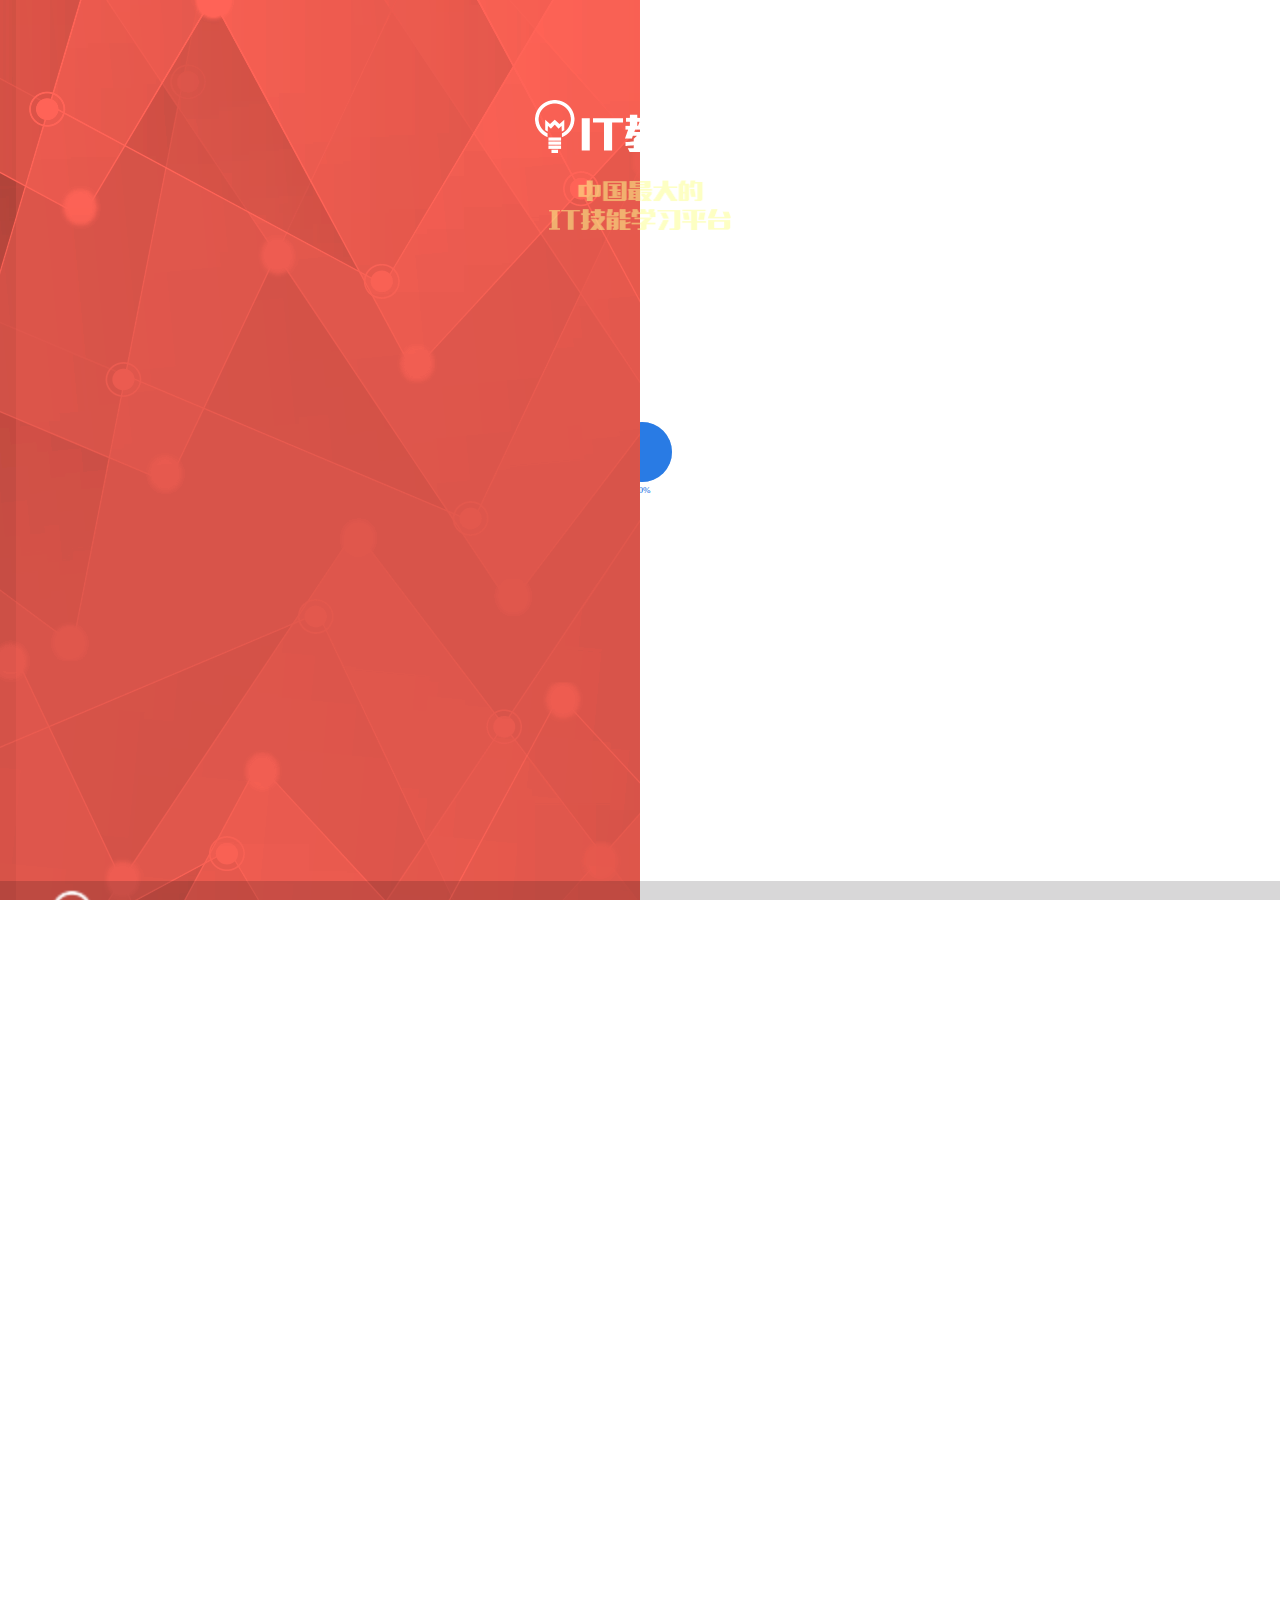
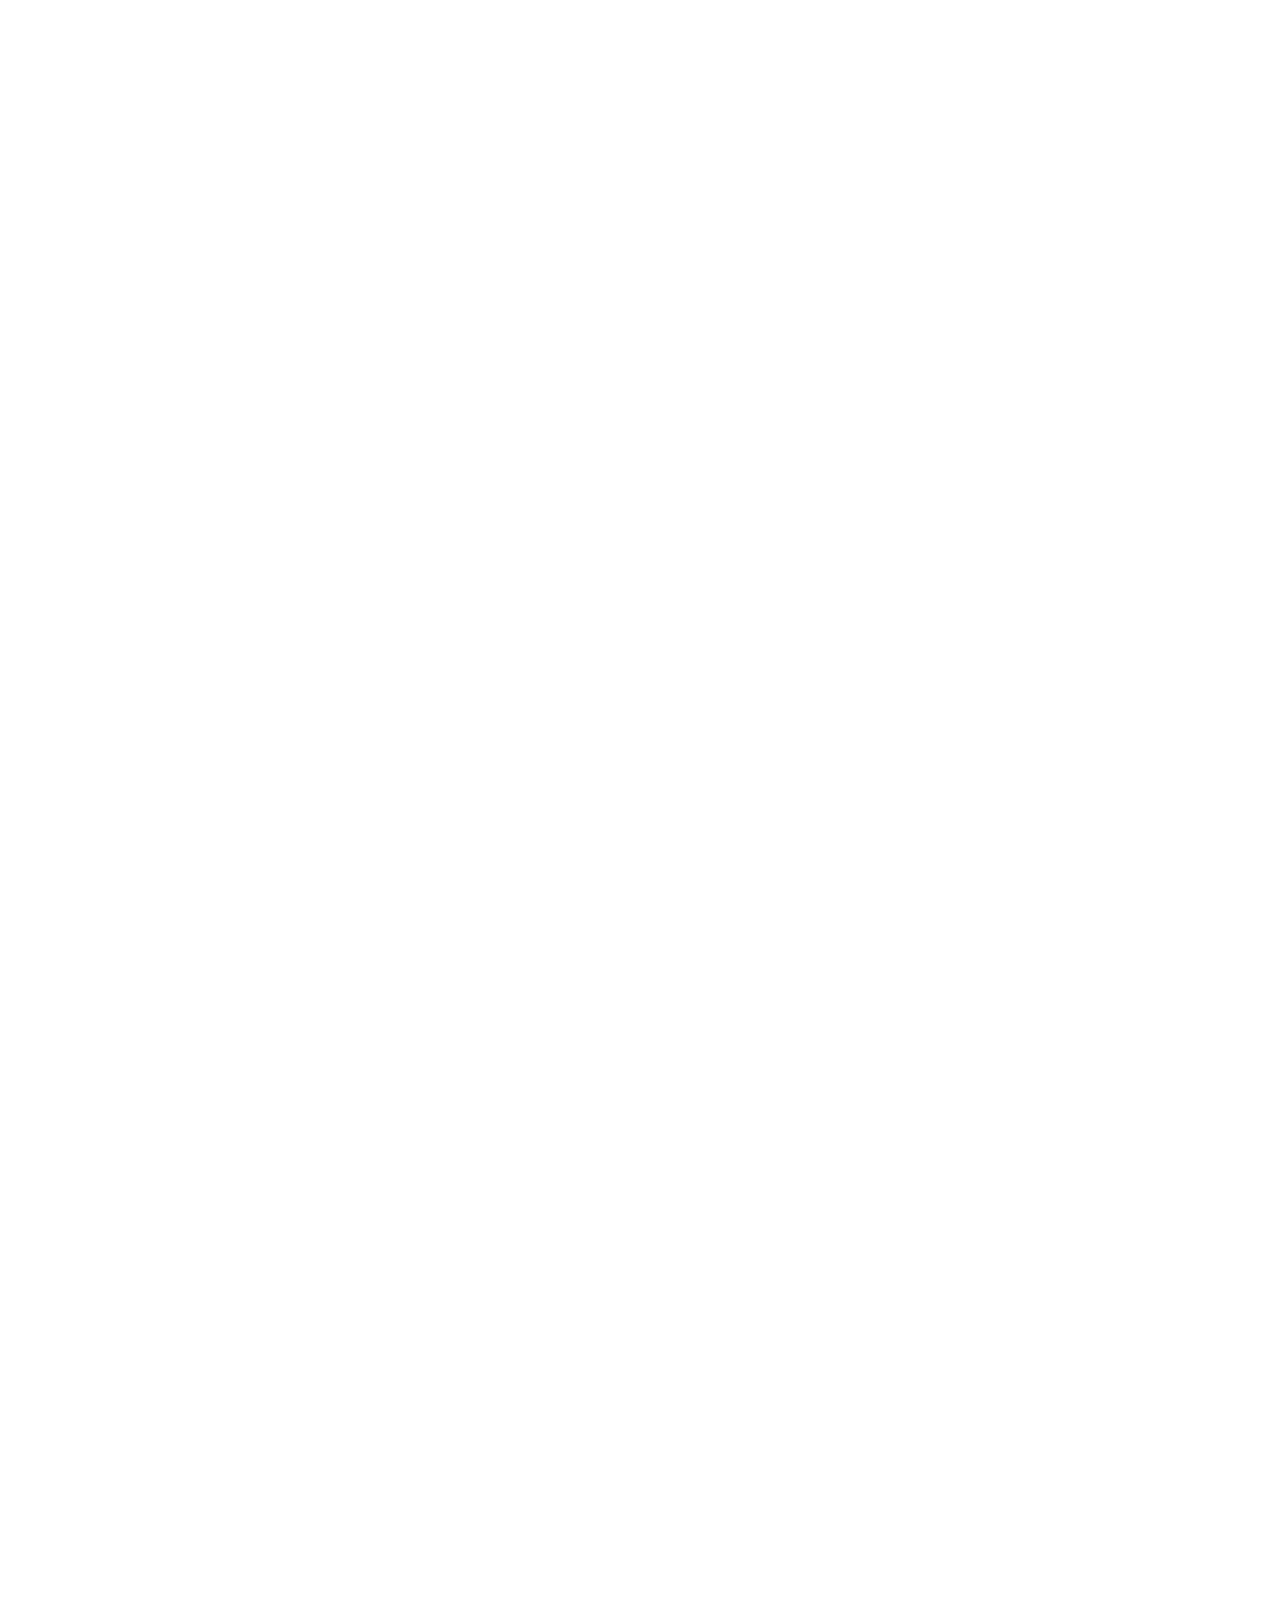
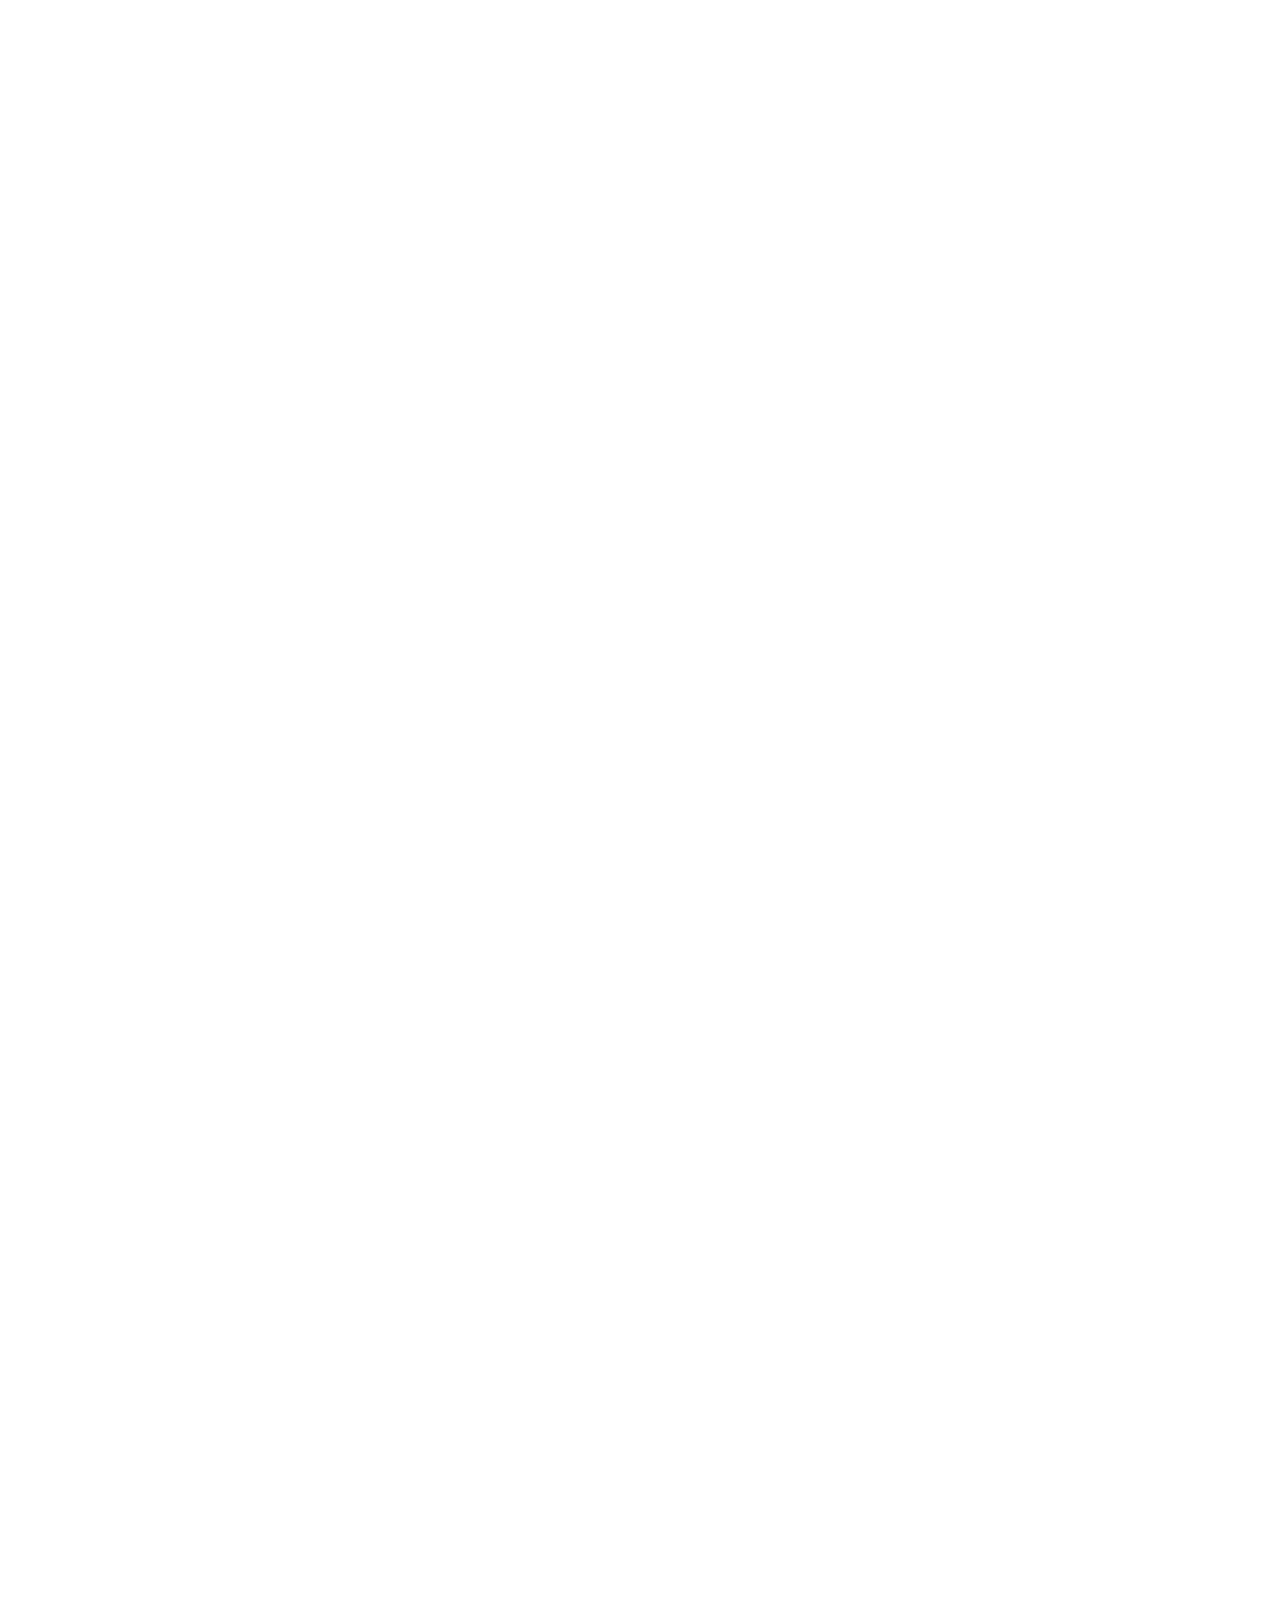
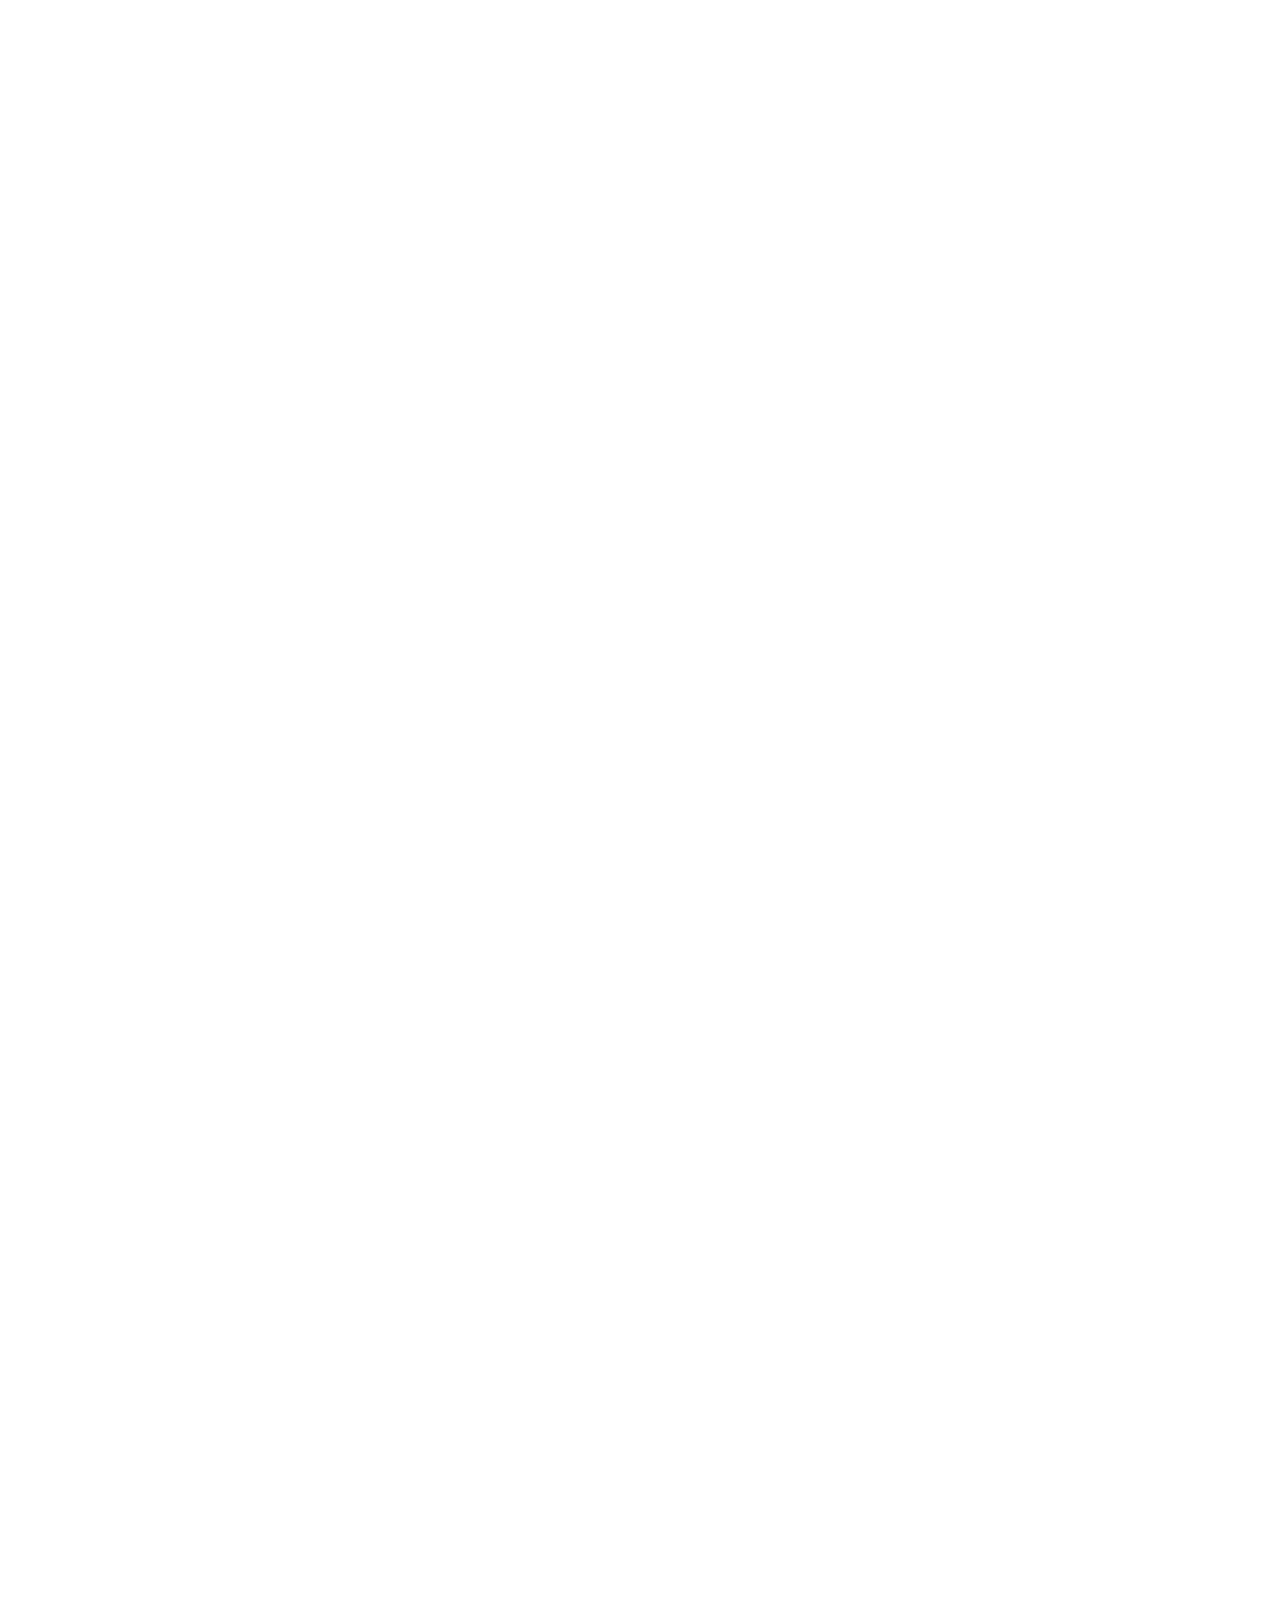
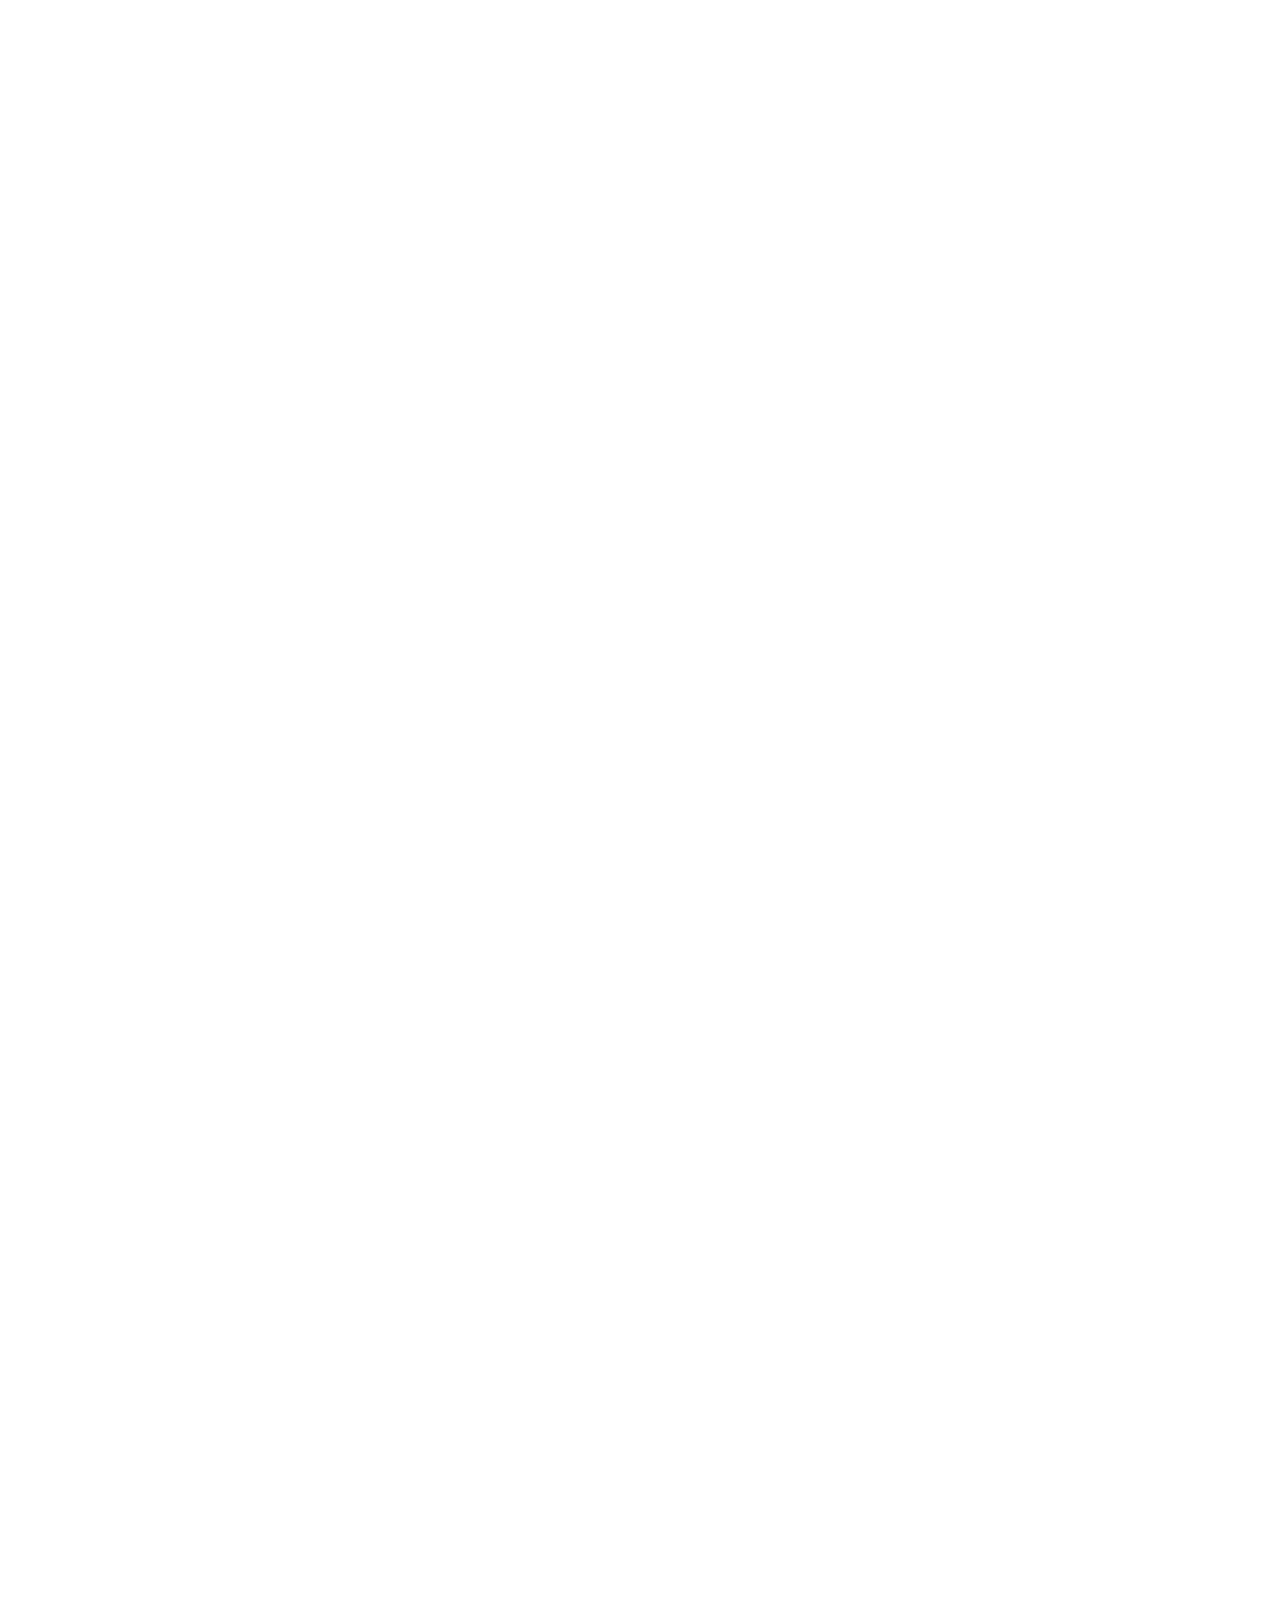
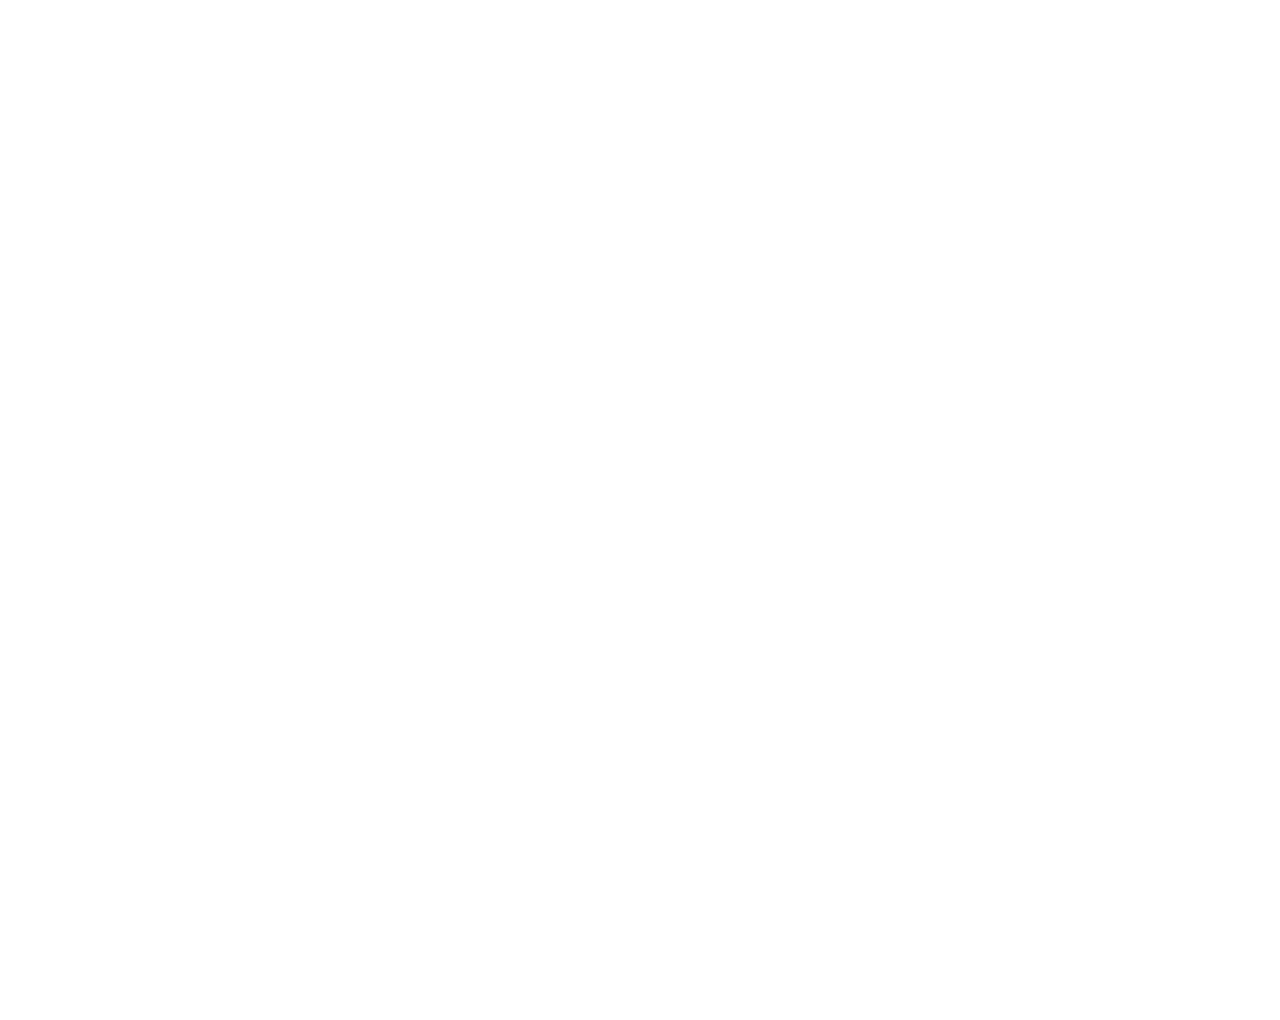
<file: H5-page/index.html>
<!DOCTYPE html>
<html lang="en">
<head>
    <meta charset="UTF-8">
    <meta name="viewport" content="width=device-width, initial-scale=1.0, maximum-scale=1.0, minimum-scale=1.0, user-scalable=no" />
    <title>IT教育网总结报告专题页</title>
    <!--公共资源-->
    <script src="js/jquery.js"></script>
    <script src="js/jquery-ui.min.js"></script>
    <script src="js/jquery.fullpage.js"></script>
    <!--加入H5对象进行内容管理-->
    <script src="js/H5.js"></script>
    <link rel="stylesheet" href="css/H5.css">

</head>
<body>
<!--loading动画-->
<div class="loading_container">
    <div class="loading_wrapper">
        <div class="loading">
            <div class="double_bounce1"></div>
            <div class="double_bounce2"></div>
            <div id="rate">0%...</div>
        </div>
    </div>
</div>

<!--loading资源-->
<link rel="stylesheet" href="css/H5Loading.css">
<script src="js/H5Loading.js"></script>


<!--加入H5组件相关资源-->
<script>
    var res = ['Base','Bar','Bar_v','Point','Polyline','Radar','Pie','Ring'];
    var html = [];
    for (s in res) {
        html.push('<script src="js/H5Component'+res[s]+'.js"><\/script>');
        html.push('<link rel="stylesheet" href="css/H5Component'+res[s]+'.css">')
    }
    document.write(html.join(''));
</script>
<!--页面逻辑样式-->
<link rel="stylesheet" href="css/index.css">
<!--页面逻辑-->
<script src="js/index.js"></script>
</body>

</html>
</file>
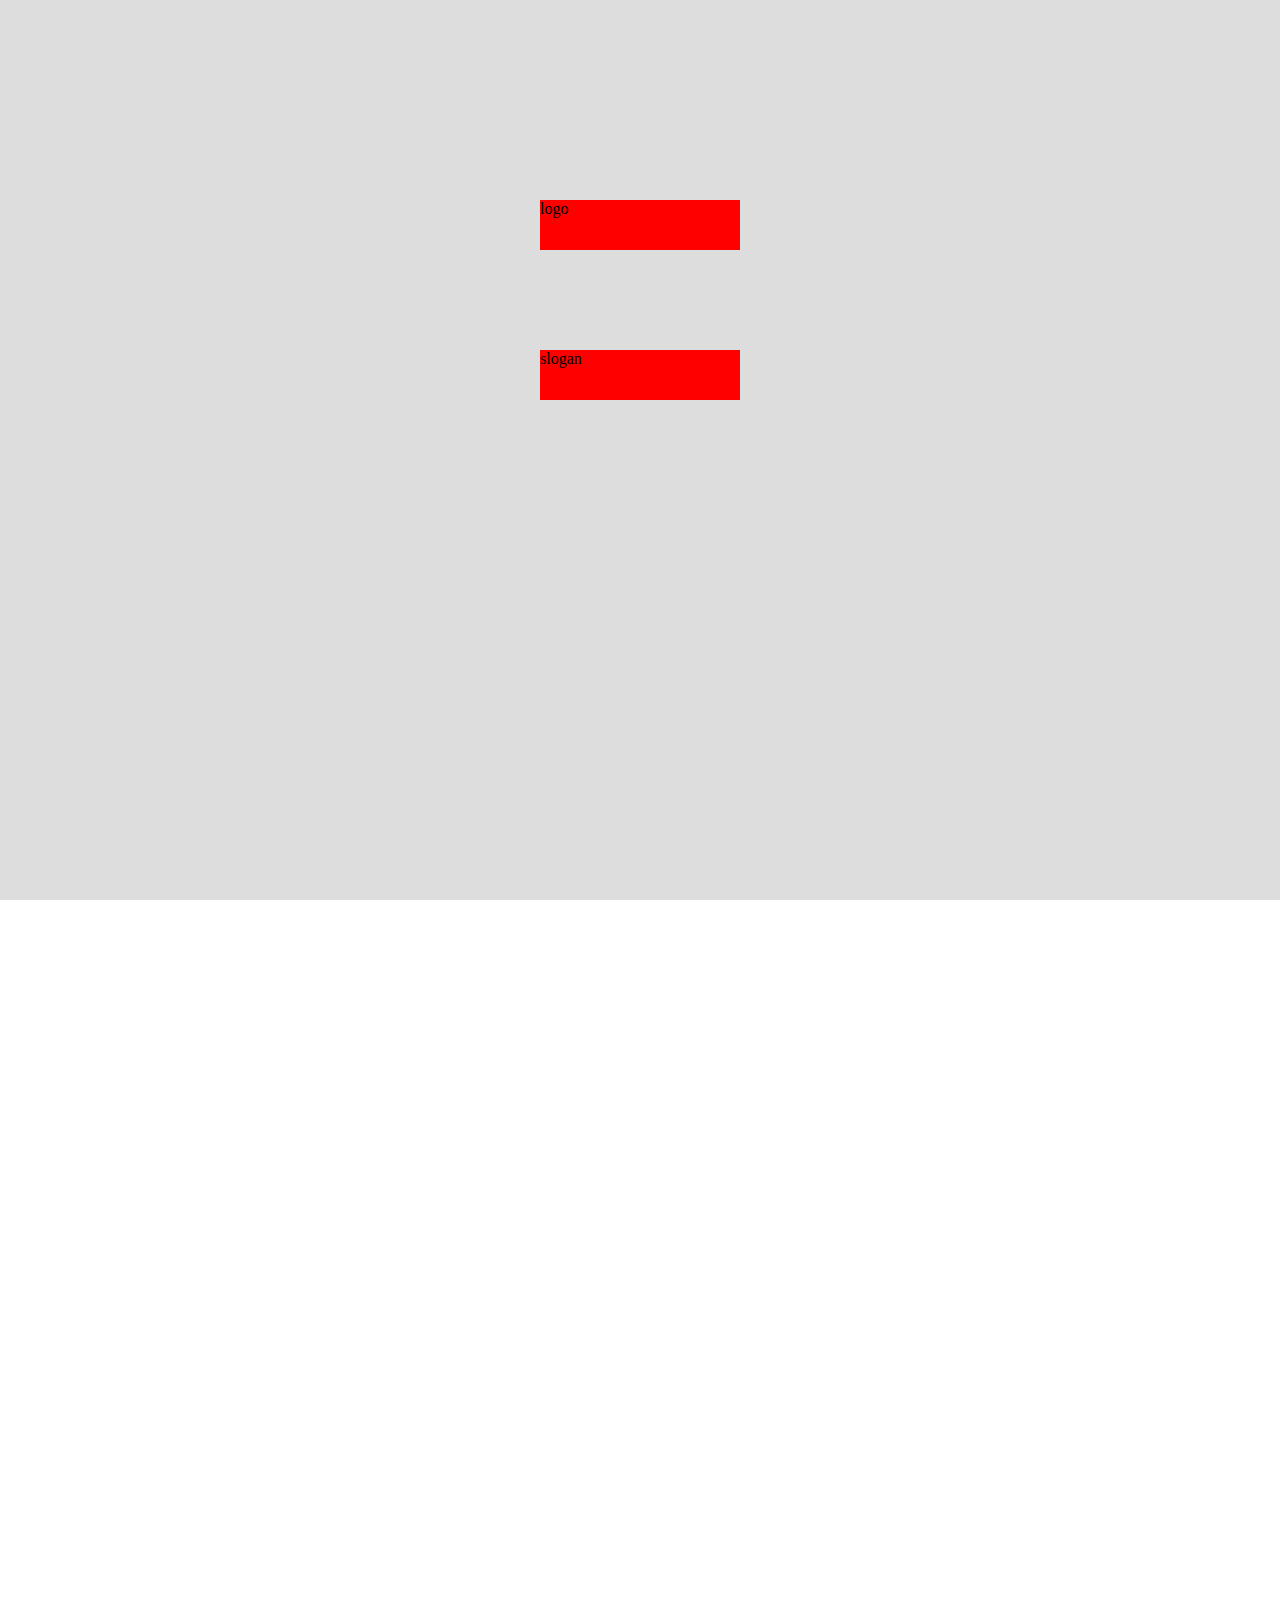
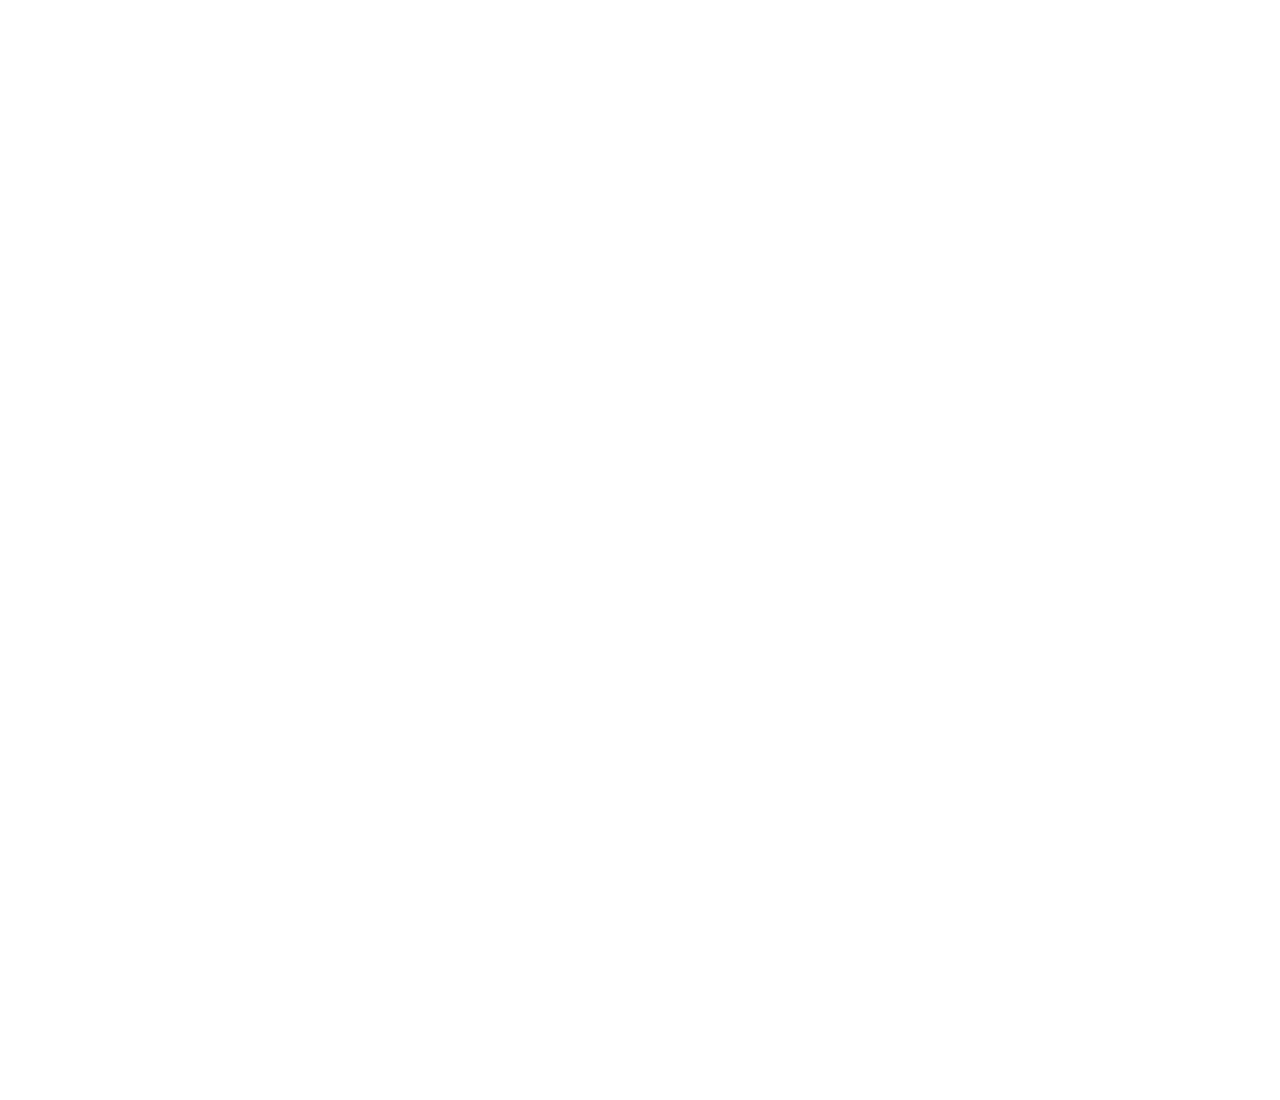
<file: H5-page/test/H5.html>
<!DOCTYPE html>
<html lang="en">
<head>
    <meta charset="UTF-8">
    <meta name="viewport" content="width=device-width, initial-scale=1.0, maximum-scale=1.0, minimum-scale=1.0, user-scalable=no" />
    <title>test-H5</title>
    <link rel="stylesheet" href="../css/H5ComponentBase.css">
    <link rel="stylesheet" href="../css/H5.css">
    <style>
        * {
            margin:0;
            padding:0;
        }
    </style>
</head>
<body>
<!--测试内容组织功能，以及fullPage页面切换和组件切换-->
<script src="../js/jquery.js"></script>
<script src="../js/jquery-ui.min.js"></script>
<script src="../js/jquery.fullpage.js"></script>
<!--h5对象资源&管理内容：页-组件-->
<script src="../js/H5ComponentBase.js"></script>
<script src="../js/H5.js"></script>
<script>
    /*内容组织管理，以便管理加载多个资源*/
    $(function () {
        var h5 = new H5();
        h5
          .addPage('face')
            .addComponent('logo',{
                text:'logo',
                width:400,
                height:100,
                css:{backgroundColor:'red',top:200,opacity:0},
                center:true,
                animateIn:{opacity:1},
                animateOut:{opacity:0},
            })
            .addComponent('slogan',{
                text:'slogan',
                width:400,
                height:100,
                css:{backgroundColor:'red',top:350},
                center:true
            })
          .addPage('desc')
            .addComponent('caption',{
                text:'核心理念',
                width:400,
                height:100,
                css:{backgroundColor:'pink',top:300},
                center:true
            })
//
          .addPage('page-3')
            .addComponent('caption',{
                text:'课程方向分布',
                width:400,
                height:100,
                css:{backgroundColor:'blue',top:300},
                center:true
            })
          .loader();
    })
</script>
</body>
</html>
</file>
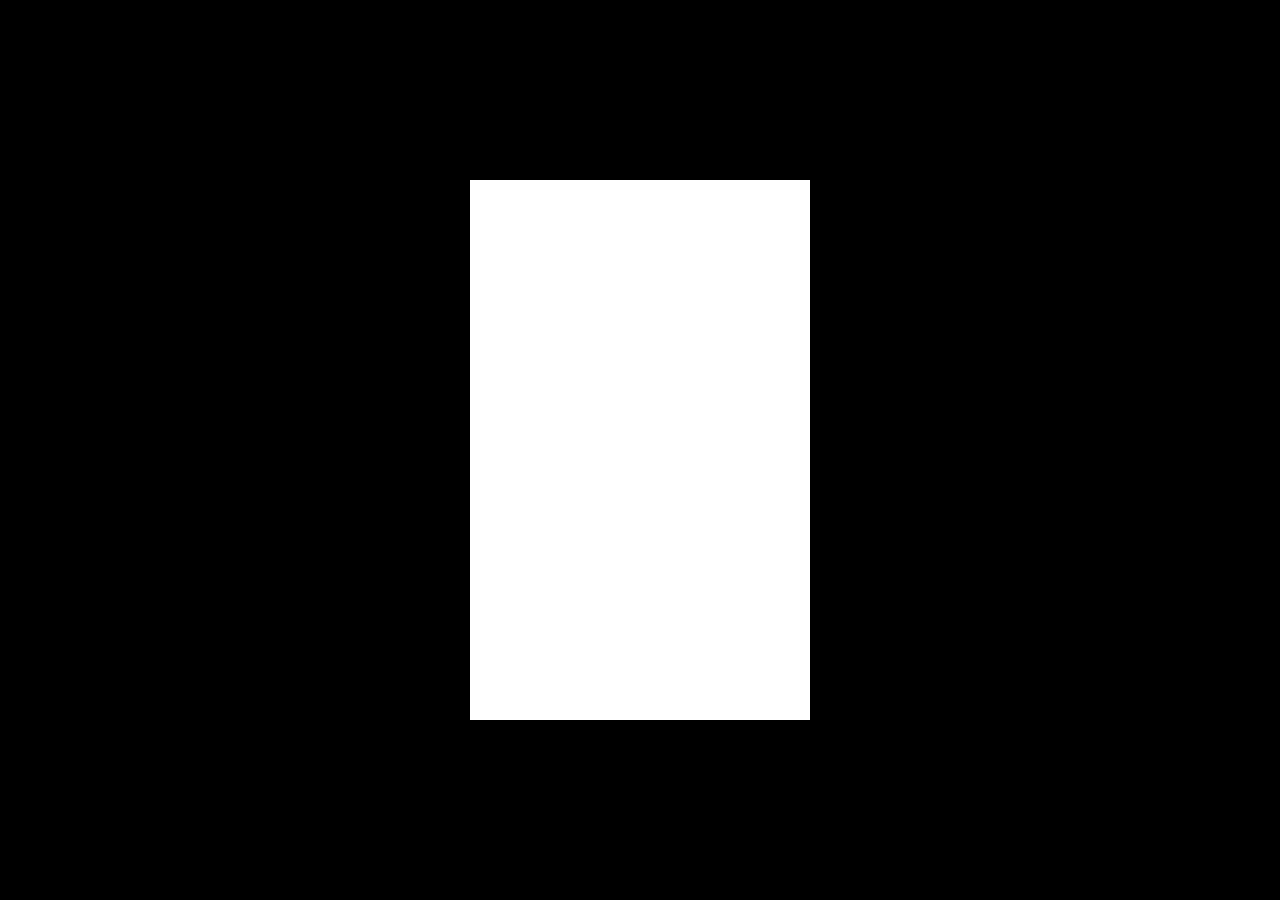
<file: H5-page/test/H5ComponentBar.html>
<!DOCTYPE html>
<html lang="en">
<head>
    <meta charset="UTF-8">
    <meta name="viewport" content="width=device-width, initial-scale=1.0, maximum-scale=1.0, minimum-scale=1.0, user-scalable=no" />
    <title>H5ComponentBar</title>
    <link rel="stylesheet" href="../css/H5ComponentBase.css">
    <link rel="stylesheet" href="../css/H5ComponentBar.css">
    <style>
        * {
            margin:0;
            padding: 0;
        }
        body {
            background-color: #000;
        }
        .iphone {
            width: 340px;
            height: 540px;
            position: absolute;
            top:50%;
            left: 50%;
            margin-left: -170px;
            margin-top: -270px;
            background-color:#fff;
        }
    </style>
</head>
<body>
<!--测试H5ComponentBar对象（柱图组件）-->
<div class="iphone">

</div>
<script src="../js/jquery.js"></script>
<script src="../js/H5ComponentBase.js"></script>
<script src="../js/H5ComponentBar.js"></script>
<script>
    var cfg = {
        type:'bar',
        text: '这是一段内容',
        width: 530,
        height: 600,
        data: [['javascript',.4, '#ff7676'], ['HTML/CSS',.2], ['CSS3',.1], ['HTML5',.2], ['Bootstrap',.25], ['Vue',.3]],
        css: {top:100, opacity:0},
        animateIn: {opacity:1,top:200},
        animateOut: {opacity:0,top:100},
        center: true,

    };
    var h5 = new H5ComponentBar('myBarComponent',cfg);
    $('.iphone').append(h5);
    var leave = true;
    $('body').click(function () {
        leave = !leave;
        $('.h5_component').triggerHandler(leave ? 'onLeave':'afterLoad');

    })
</script>
</body>
</html>
</file>
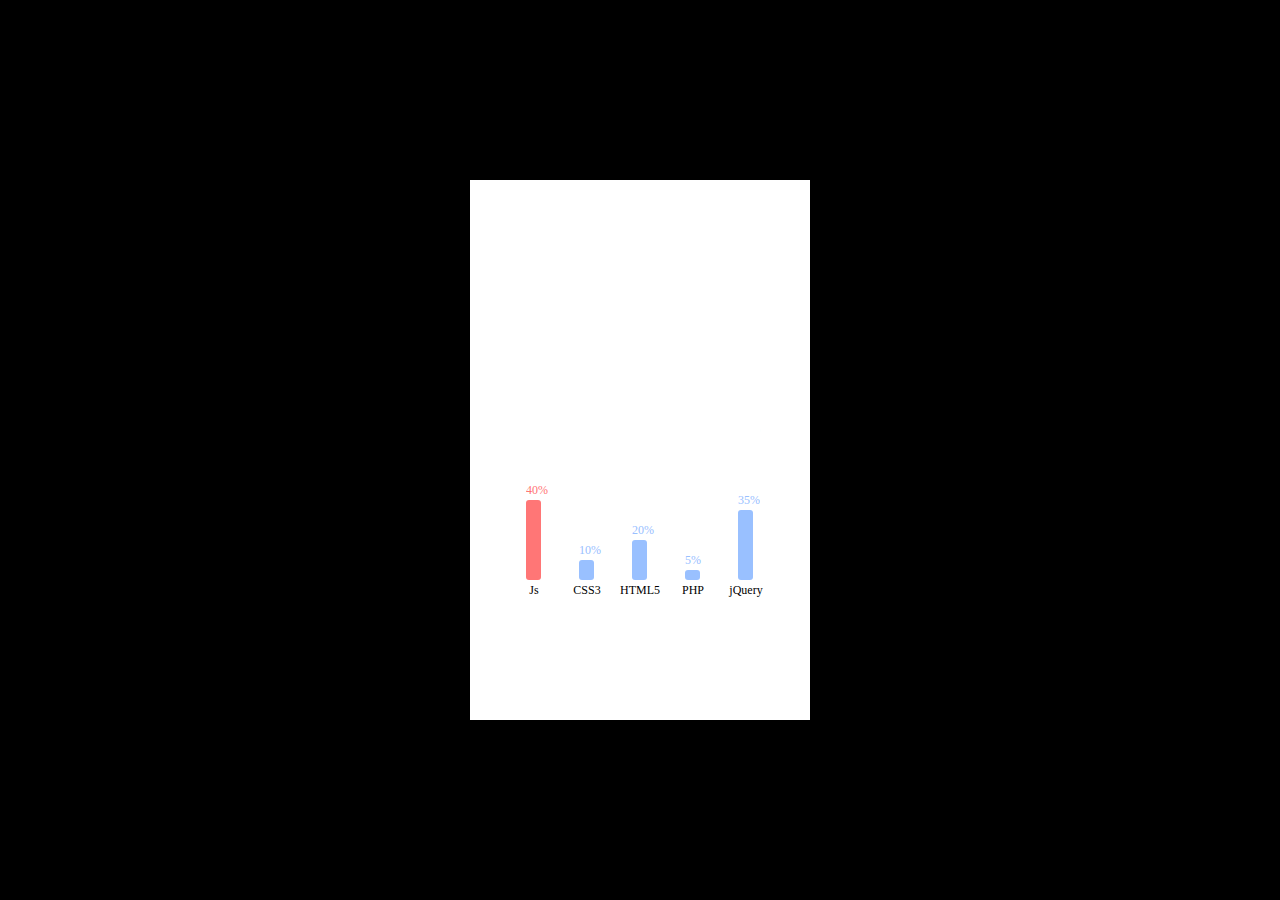
<file: H5-page/test/H5ComponentBar_v.html>
<!DOCTYPE html>
<html>
<head>
    <meta charset="UTF-8"/>
    <meta name="viewport" content="width=device-width, minimum-scale=1, maximum-scale=1">

    <title>H5ComponentBar_v</title>

    <style type="text/css">
        body{
            margin: 0;
            padding: 0;
            background-color: #000;
            font-size: 12px;
        }

        .iphone{
            width: 340px;
            height: 540px;
            background-color: #fff;
            position: absolute;
            left: 50%;
            top: 50%;
            margin: -270px 0 0 -170px;
        }
    </style>

    <script type="text/javascript" src="../js/jquery.js"></script>
    <script type="text/javascript" src="../js/H5ComponentBase.js"></script>
    <link rel="stylesheet" type="text/css" href="../css/H5ComponentBase.css">

    <!-- 任务一：(1)引入需要继承的水平柱图对象js文件 -->
    <script type="text/javascript" src="../js/H5ComponentBar.js"></script>

    <!-- 引入柱图-垂直的资源 -->
    <script type="text/javascript" src="../js/H5ComponentBar_v.js"></script>
    <link rel="stylesheet" type="text/css" href="../css/H5ComponentBar_v.css">

<body>
<!-- 用于开发测试 H5ComponentBar_v 对象（垂直柱图组件） -->
<div class="iphone">

</div>

<script type="text/javascript">

    var cfg = {
        // 任务一： （2）修正配置文件的组件类型(type)定义为 ? （注意：这个类型名称的定义关系到样式设置）
        type : 'bar_v',
        width : 530,
        height : 400,
        data:[
            ['Js' , .4  ,'#ff7676'],
            ['CSS3' , .1 ],
            ['HTML5' , .2  ],
            ['PHP' , .05  ],
            ['jQuery' , .35 ]
        ],
        css : {
            top:100,
            opacity:0
        },
        animateIn:{
            opacity:1,
            top:200,
        },
        animateOut:{
            opacity:0,
            top:100,
        },
        center : true,
    }

    var h5 = new H5ComponentBar_v( 'myBarComponent', cfg );
    $('.iphone').append(h5);
    var leave = true;
    $('body').click(function (){
        leave = !leave;
        $('.h5_component').trigger( leave ? 'onLeave' : 'afterLoad' )
    }).click();

</script>

</body>

</html>
</file>
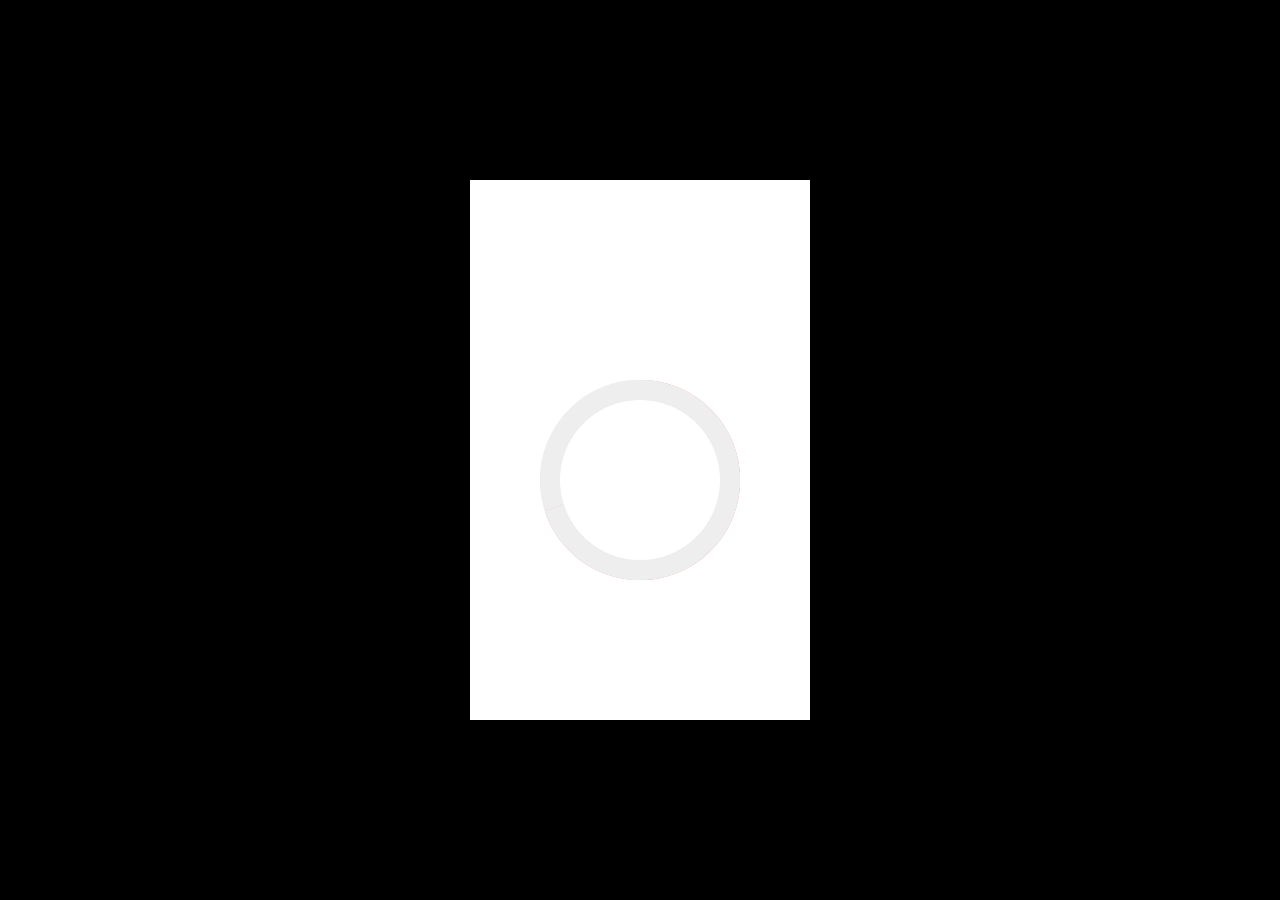
<file: H5-page/test/H5ComponentRing.html>
<!DOCTYPE html>
<html>
<head>
    <meta charset="UTF-8"/>
    <meta name="viewport" content="width=device-width, minimum-scale=1, maximum-scale=1">

    <title>H5ComponentRing环图实现</title>

    <style type="text/css">
        body{
            margin: 0;
            padding: 0;
            background-color: #000;
            font-size: 12px;
        }

        .iphone{
            width: 340px;
            height: 540px;
            background-color: #fff;
            position: absolute;
            left: 50%;
            top: 50%;
            margin: -270px 0 0 -170px;
        }
    </style>

    <!-- 任务一：(1)引入必要的资源，包括 jquery.js、H5componentBase相关资源（css、js）、H5ComponentPie相关资源(css、js)，环图自身的资源（css、js）共计7个文件。 -->

    <script type="text/javascript" src="../js/jquery.js"></script>
    <script type="text/javascript" src="../js/H5ComponentBase.js"></script>
    <link rel="stylesheet" type="text/css" href="../css/H5ComponentBase.css">

    <script type="text/javascript" src="../js/H5ComponentPie.js"></script>
    <link rel="stylesheet" type="text/css" href="../css/H5ComponentPie.css">

    <!-- 引入环图的资源 -->
    <script type="text/javascript" src="../js/H5ComponentRing.js"></script>
    <link rel="stylesheet" type="text/css" href="../css/H5ComponentRing.css">


<body>
<!-- 用于开发测试 H5ComponentRing 对象（环图组件） -->
<div class="iphone">

</div>

<script type="text/javascript">

    var cfg = {

        // 任务一：(2)配置文件缺少类型(type)和数据(data)的定义，完成这两个配置。注意，环图只支持一项数据。
        type : 'ring',
        data:[
            ['Js' , .7  ,'#ff7676'],
        ],

        width : 400,
        height : 400,


        css : {
            top:100,
            opacity:0
        },
        animateIn:{
            opacity:1,
            top:200,
        },
        animateOut:{
            opacity:0,
            top:100,
        },
        center : true,
    }

    //  任务一：(3)完成 组件对象(h5) 的定义（var h5 = ...??），注意这里 new 的对象是 环图组件对象
    var h5 = new H5ComponentRing( 'myBarComponent', cfg );
    $('.iphone').append(h5);


    var leave = true;
    $('body').click(function (){
        leave = !leave;
        $('.h5_component').trigger( leave ? 'onLeave' : 'afterLoad' )
    }).click();

</script>

</body>

</html>
</file>
<file: H5-page/css/H5.css>
/*H5对象的全局样式*/
.h5 {
    height:100%;
}
.h5_page {
    position: relative;
    width:100%;
    height:100%;
    background-color: #ddd;
    background-size: 100%;
    background-repeat: no-repeat;
}
</file>
<file: H5-page/css/H5Loading.css>
/*loading加载*/
.loading_container {
    position: absolute;
    top:0;
    left: 0;
    width: 100%;
    height: 100%;
}
.loading_container .loading_wrapper {
    position: absolute;
    width: 60px;
    height: 60px;
    left: 50%;
    top:50%;
    margin-left:-30px;
    margin-top: -30px;
}
.loading_container .loading_wrapper .loading {
    width: 100%;
    height: 100%;
    position: relative;
}
.loading_container .loading_wrapper .loading .double_bounce1,.double_bounce2 {
    position: absolute;
    left: 0;
    top:0;
    width: 60px;
    height: 60px;
    background-color: #0062e0;
    -webkit-border-radius:50%;
    -moz-border-radius:50%;
    border-radius:50%;
    opacity:.6;
    margin: 2px;
}
.loading_wrapper #rate {
    width: 100%;
    height: 20px;
    line-height:20px;
    text-align: center;
    position: absolute;
    top:100%;
    font-size:9px;
    color: #0062e0;
}

/*loading的动画*/
@-webkit-keyframes bounce1 {
    0%,100%{
        -webkit-transform: scale(0);
        -moz-transform: scale(0);
        -ms-transform: scale(0);
        -o-transform: scale(0);
        transform: scale(0);
    }
    50% {
        -webkit-transform: scale(1);
        -moz-transform: scale(1);
        -ms-transform: scale(1);
        -o-transform: scale(1);
        transform: scale(1);
    }
}
@-khtml-keyframes  bounce1{
    0%,100%{
        -webkit-transform: scale(0);
        -moz-transform: scale(0);
        -ms-transform: scale(0);
        -o-transform: scale(0);
        transform: scale(0);
    }
    50% {
        -webkit-transform: scale(1);
        -moz-transform: scale(1);
        -ms-transform: scale(1);
        -o-transform: scale(1);
        transform: scale(1);
    }
}
@-moz-keyframes bounce1 {
    0%,100%{
        -webkit-transform: scale(0);
        -moz-transform: scale(0);
        -ms-transform: scale(0);
        -o-transform: scale(0);
        transform: scale(0);
    }
    50% {
        -webkit-transform: scale(1);
        -moz-transform: scale(1);
        -ms-transform: scale(1);
        -o-transform: scale(1);
        transform: scale(1);
    }
}
@-ms-keyframes  bounce1{
    0%,100%{
        -webkit-transform: scale(0);
        -moz-transform: scale(0);
        -ms-transform: scale(0);
        -o-transform: scale(0);
        transform: scale(0);
    }
    50% {
        -webkit-transform: scale(1);
        -moz-transform: scale(1);
        -ms-transform: scale(1);
        -o-transform: scale(1);
        transform: scale(1);
    }
}
@-o-keyframes  bounce1{
    0%,100%{
        -webkit-transform: scale(0);
        -moz-transform: scale(0);
        -ms-transform: scale(0);
        -o-transform: scale(0);
        transform: scale(0);
    }
    50% {
        -webkit-transform: scale(1);
        -moz-transform: scale(1);
        -ms-transform: scale(1);
        -o-transform: scale(1);
        transform: scale(1);
    }
}
@keyframes  bounce1{
    0%,100%{
        -webkit-transform: scale(0);
        -moz-transform: scale(0);
        -ms-transform: scale(0);
        -o-transform: scale(0);
        transform: scale(0);
    }
    50% {
        -webkit-transform: scale(1);
        -moz-transform: scale(1);
        -ms-transform: scale(1);
        -o-transform: scale(1);
        transform: scale(1);
    }
}

@-webkit-keyframes bounce2 {
    0%,100%{
        -webkit-transform: scale(1);
        -moz-transform: scale(1);
        -ms-transform: scale(1);
        -o-transform: scale(1);
        transform: scale(1);
    }
    50% {
        -webkit-transform: scale(0);
        -moz-transform: scale(0);
        -ms-transform: scale(0);
        -o-transform: scale(0);
        transform: scale(0);
    }
}
@-khtml-keyframes bounce2 {
    0%,100%{
        -webkit-transform: scale(1);
        -moz-transform: scale(1);
        -ms-transform: scale(1);
        -o-transform: scale(1);
        transform: scale(1);
    }
    50% {
        -webkit-transform: scale(0);
        -moz-transform: scale(0);
        -ms-transform: scale(0);
        -o-transform: scale(0);
        transform: scale(0);
    }
}
@-moz-keyframes bounce2 {
    0%,100%{
        -webkit-transform: scale(1);
        -moz-transform: scale(1);
        -ms-transform: scale(1);
        -o-transform: scale(1);
        transform: scale(1);
    }
    50% {
        -webkit-transform: scale(0);
        -moz-transform: scale(0);
        -ms-transform: scale(0);
        -o-transform: scale(0);
        transform: scale(0);
    }
}
@-ms-keyframes  bounce2{
    0%,100%{
        -webkit-transform: scale(1);
        -moz-transform: scale(1);
        -ms-transform: scale(1);
        -o-transform: scale(1);
        transform: scale(1);
    }
    50% {
        -webkit-transform: scale(0);
        -moz-transform: scale(0);
        -ms-transform: scale(0);
        -o-transform: scale(0);
        transform: scale(0);
    }
}
@-o-keyframes  bounce2{
    0%,100%{
        -webkit-transform: scale(1);
        -moz-transform: scale(1);
        -ms-transform: scale(1);
        -o-transform: scale(1);
        transform: scale(1);
    }
    50% {
        -webkit-transform: scale(0);
        -moz-transform: scale(0);
        -ms-transform: scale(0);
        -o-transform: scale(0);
        transform: scale(0);
    }
}
@keyframes  bounce2{
    0%,100%{
        -webkit-transform: scale(1);
        -moz-transform: scale(1);
        -ms-transform: scale(1);
        -o-transform: scale(1);
        transform: scale(1);
    }
    50% {
        -webkit-transform: scale(0);
        -moz-transform: scale(0);
        -ms-transform: scale(0);
        -o-transform: scale(0);
        transform: scale(0);
    }
}

.loading_container .loading_wrapper .loading .double_bounce1{
    -webkit-animation:bounce1 2s ease-in-out infinite 0s;
    -o-animation:bounce1 2s ease-in-out infinite 0s;;
    animation:bounce1 2s ease-in-out infinite 0s;;
}
.loading_container .loading_wrapper .loading .double_bounce2{
    -webkit-animation:bounce2 2s ease-in-out infinite 0s;
    -o-animation:bounce2 2s ease-in-out infinite 0s;
    animation:bounce2 2s ease-in-out infinite 0s;
}
</file>
<file: H5-page/css/index.css>
﻿* {
    margin: 0;
    padding: 0;
}
/*第二屏---第九屏的背景图*/
.h5_page {
    background: url(../img/bg-page.png)no-repeat;
}
/*第一屏的背静图*/
.h5_page_face {
    background: url(../img/bg-face.png) no-repeat;
}
/*slogan摆动的动画效果*/
@-webkit-keyframes rock {
    0%{  -webkit-transform: rotate(0deg);  -moz-transform: rotate(0deg);  -ms-transform: rotate(0deg);  -o-transform: rotate(0deg);  transform: rotate(0deg);  }
    5%{  -webkit-transform: rotate(3deg);  -moz-transform: rotate(3deg);  -ms-transform: rotate(3deg);  -o-transform: rotate(3deg);  transform: rotate(3deg);  }
    10%{  -webkit-transform: rotate(-4deg);  -moz-transform: rotate(-4deg);  -ms-transform: rotate(-4deg);  -o-transform: rotate(-4deg);  transform: rotate(-4deg);  }
    15%{  -webkit-transform: rotate(3deg);  -moz-transform: rotate(3deg);  -ms-transform: rotate(3deg);  -o-transform: rotate(3deg);  transform: rotate(3deg);  }
    20%{  -webkit-transform: rotate(-2deg);  -moz-transform: rotate(-2deg);  -ms-transform: rotate(-2deg);  -o-transform: rotate(-2deg);  transform: rotate(-2deg);  }
    25%{  -webkit-transform: rotate(1deg);  -moz-transform: rotate(1deg);  -ms-transform: rotate(1deg);  -o-transform: rotate(1deg);  transform: rotate(1deg);  }
    30%{  -webkit-transform: rotate(-1deg);  -moz-transform: rotate(-1deg);  -ms-transform: rotate(-1deg);  -o-transform: rotate(-1deg);  transform: rotate(-1deg);  }
    70%{  -webkit-transform: rotate(0deg);  -moz-transform: rotate(0deg);  -ms-transform: rotate(0deg);  -o-transform: rotate(0deg);  transform: rotate(0deg);  }
    100%{  -webkit-transform: rotate(0deg);  -moz-transform: rotate(0deg);  -ms-transform: rotate(0deg);  -o-transform: rotate(0deg);  transform: rotate(0deg);  }
}
@-o-keyframes rock {
    0%{  -webkit-transform: rotate(0deg);  -moz-transform: rotate(0deg);  -ms-transform: rotate(0deg);  -o-transform: rotate(0deg);  transform: rotate(0deg);  }
    5%{  -webkit-transform: rotate(3deg);  -moz-transform: rotate(3deg);  -ms-transform: rotate(3deg);  -o-transform: rotate(3deg);  transform: rotate(3deg);  }
    10%{  -webkit-transform: rotate(-4deg);  -moz-transform: rotate(-4deg);  -ms-transform: rotate(-4deg);  -o-transform: rotate(-4deg);  transform: rotate(-4deg);  }
    15%{  -webkit-transform: rotate(3deg);  -moz-transform: rotate(3deg);  -ms-transform: rotate(3deg);  -o-transform: rotate(3deg);  transform: rotate(3deg);  }
    20%{  -webkit-transform: rotate(-2deg);  -moz-transform: rotate(-2deg);  -ms-transform: rotate(-2deg);  -o-transform: rotate(-2deg);  transform: rotate(-2deg);  }
    25%{  -webkit-transform: rotate(1deg);  -moz-transform: rotate(1deg);  -ms-transform: rotate(1deg);  -o-transform: rotate(1deg);  transform: rotate(1deg);  }
    30%{  -webkit-transform: rotate(-1deg);  -moz-transform: rotate(-1deg);  -ms-transform: rotate(-1deg);  -o-transform: rotate(-1deg);  transform: rotate(-1deg);  }
    70%{  -webkit-transform: rotate(0deg);  -moz-transform: rotate(0deg);  -ms-transform: rotate(0deg);  -o-transform: rotate(0deg);  transform: rotate(0deg);  }
    100%{  -webkit-transform: rotate(0deg);  -moz-transform: rotate(0deg);  -ms-transform: rotate(0deg);  -o-transform: rotate(0deg);  transform: rotate(0deg);  }
}
@-moz-keyframes rock {
    0%{  -webkit-transform: rotate(0deg);  -moz-transform: rotate(0deg);  -ms-transform: rotate(0deg);  -o-transform: rotate(0deg);  transform: rotate(0deg);  }
    5%{  -webkit-transform: rotate(3deg);  -moz-transform: rotate(3deg);  -ms-transform: rotate(3deg);  -o-transform: rotate(3deg);  transform: rotate(3deg);  }
    10%{  -webkit-transform: rotate(-4deg);  -moz-transform: rotate(-4deg);  -ms-transform: rotate(-4deg);  -o-transform: rotate(-4deg);  transform: rotate(-4deg);  }
    15%{  -webkit-transform: rotate(3deg);  -moz-transform: rotate(3deg);  -ms-transform: rotate(3deg);  -o-transform: rotate(3deg);  transform: rotate(3deg);  }
    20%{  -webkit-transform: rotate(-2deg);  -moz-transform: rotate(-2deg);  -ms-transform: rotate(-2deg);  -o-transform: rotate(-2deg);  transform: rotate(-2deg);  }
    25%{  -webkit-transform: rotate(1deg);  -moz-transform: rotate(1deg);  -ms-transform: rotate(1deg);  -o-transform: rotate(1deg);  transform: rotate(1deg);  }
    30%{  -webkit-transform: rotate(-1deg);  -moz-transform: rotate(-1deg);  -ms-transform: rotate(-1deg);  -o-transform: rotate(-1deg);  transform: rotate(-1deg);  }
    70%{  -webkit-transform: rotate(0deg);  -moz-transform: rotate(0deg);  -ms-transform: rotate(0deg);  -o-transform: rotate(0deg);  transform: rotate(0deg);  }
    100%{  -webkit-transform: rotate(0deg);  -moz-transform: rotate(0deg);  -ms-transform: rotate(0deg);  -o-transform: rotate(0deg);  transform: rotate(0deg);  }
}
@keyframes rock {
    0%{  -webkit-transform: rotate(0deg);  -moz-transform: rotate(0deg);  -ms-transform: rotate(0deg);  -o-transform: rotate(0deg);  transform: rotate(0deg);  }
    5%{  -webkit-transform: rotate(3deg);  -moz-transform: rotate(3deg);  -ms-transform: rotate(3deg);  -o-transform: rotate(3deg);  transform: rotate(3deg);  }
    10%{  -webkit-transform: rotate(-4deg);  -moz-transform: rotate(-4deg);  -ms-transform: rotate(-4deg);  -o-transform: rotate(-4deg);  transform: rotate(-4deg);  }
    15%{  -webkit-transform: rotate(3deg);  -moz-transform: rotate(3deg);  -ms-transform: rotate(3deg);  -o-transform: rotate(3deg);  transform: rotate(3deg);  }
    20%{  -webkit-transform: rotate(-2deg);  -moz-transform: rotate(-2deg);  -ms-transform: rotate(-2deg);  -o-transform: rotate(-2deg);  transform: rotate(-2deg);  }
    25%{  -webkit-transform: rotate(1deg);  -moz-transform: rotate(1deg);  -ms-transform: rotate(1deg);  -o-transform: rotate(1deg);  transform: rotate(1deg);  }
    30%{  -webkit-transform: rotate(-1deg);  -moz-transform: rotate(-1deg);  -ms-transform: rotate(-1deg);  -o-transform: rotate(-1deg);  transform: rotate(-1deg);  }
    70%{  -webkit-transform: rotate(0deg);  -moz-transform: rotate(0deg);  -ms-transform: rotate(0deg);  -o-transform: rotate(0deg);  transform: rotate(0deg);  }
    100%{  -webkit-transform: rotate(0deg);  -moz-transform: rotate(0deg);  -ms-transform: rotate(0deg);  -o-transform: rotate(0deg);  transform: rotate(0deg);  }
}

.h5_component_name_slogan  {
    -webkit-animation:rock 2s 2s infinite;
    -o-animation:rock 2s 2s infinite;
    animation:rock 2s 2s infinite;
}

/*第二屏*/
.h5_component_name_caption {
    width:249.5px;
    height: 62px;
    color: #fff;
    text-align: center;
    line-height: 45px;
    font-size: 16px;
    top:68px;
    background: url(../img/caption.png) no-repeat;
    background-size: contain;
}
.h5_component_name_description  {
    box-sizing: border-box;
}

/*最后一屏*/
/*回到首页按钮的动画*/
@-webkit-keyframes back { 50% {  top: 15px;  } }
@-o-keyframes back { 50% {  top: 15px;  } }
@-moz-keyframes back { 50% {  top: 15px;  } }
@keyframes back {50% {  top: 15px;  } }
.h5_component_name_back {
    -webkit-animation:back 2s 2s infinite;
    -o-animation: back 2s 2s infinite;
    animation:back 2s 2s infinite;
}
</file>
<file: H5-page/css/H5ComponentBase.css>
.h5_component {
    position: absolute;
    background-size: 100%;
    background-repeat: no-repeat;
}
</file>
<file: H5-page/css/H5ComponentBar.css>
/*柱图样式*/
.h5_component_bar {}
.h5_component_bar .line {
    height: 15px;
    line-height: 12px;
    margin-bottom:15px;
    font-size: 12px;
}
.h5_component_bar .name {
    width:60px;
    float: left;
    color: #000;
    text-align: center;
}
.h5_component_bar .rate {
    position: relative;
    float: left;
    height:15px;
    margin-left: 5px;
}
.h5_component_bar .rate .bg {
    position: absolute;
    top:0;
    left:0;
    width: 0%;
    height:100%;
    background-color: #99c0ff;
    -webkit-border-radius:3px;
    -moz-border-radius:3px;
    border-radius:3px;
}
.h5_component_bar .per {
    float: left;
    width:20px;
    margin-left:5px;
    color: #99c0ff;
    opacity:0;
}
.h5_component_bar_load .rate .bg{
    -webkit-transition: all 1s .5s;
    -moz-transition: all 1s .5s;
    -ms-transition: all 1s .5s;
    -o-transition: all 1s .5s;
    transition: all 1s .5s;
    width: 100%;
}
.h5_component_bar_leave .rate .bg{
    -webkit-transition: all 1s .5s;
    -moz-transition: all 1s .5s;
    -ms-transition: all 1s .5s;
    -o-transition: all 1s .5s;
    transition: all 1s .5s;
    width: 0%;
}
.h5_component_bar_load .per {
    -webkit-transition: all 1s 1.5s;
    -moz-transition: all 1s 1.5s;
    -ms-transition: all 1s 1.5s;
    -o-transition: all 1s 1.5s;
    transition: all 1s 1.5s;
    opacity:1;
}
.h5_component_bar_leave .per {
    -webkit-transition: all 1s 1.5s;
    -moz-transition: all 1s 1.5s;
    -ms-transition: all 1s 1.5s;
    -o-transition: all 1s 1.5s;
    transition: all 1s 1.5s;
    opacity:0;
}
</file>
<file: H5-page/css/H5ComponentBar_v.css>
/* 垂直柱状组件样式 */
.h5_component_bar_v{
}


.h5_component_bar_v .line{
    float: left;
    height: 100%;
    font-size: 12px;
    position: relative;

}

.h5_component_bar_v .name{
    width: 100%;
    position: absolute;
    left: 0;
    height: 20px;
    line-height: 20px;
    bottom: -20px;
    text-align: center;
}

.h5_component_bar_v .rate{
    height: 100%;
    width: 15px;
    position: absolute;
    bottom: 0;
    left: 50%;
    margin-left: -8px;
}
.h5_component_bar_v .rate .bg{
    background-color: #99c0ff;
    width: 100%;
    height: 0%;
    position: absolute;
    left: 0;
    bottom: 0;
    border-radius: 3px;
}

.h5_component_bar_v .per{
    width: 100%;
    position: absolute;
    left: 0;
    /*任务三：(1)修正 百分比数字 的位置，使其保持在 .bg 的顶端*/
    top: -20px;
    height: 20px;
    line-height: 20px;
    text-align: center;
    color: #99c0ff;
    -webkit-opacity:0;
}

.h5_component_bar_v_load .rate .bg{
    -webkit-transition:all 1s .5s;
    height: 100%;
}


.h5_component_bar_v_leave .rate .bg{
    height: 0%;
}


.h5_component_bar_v_load .per{
    -webkit-transition:all 1s 1.5s;
    -webkit-opacity:1;
}
.h5_component_bar_v_leave .per{
    -webkit-opacity:0;
}
</file>
<file: H5-page/css/H5ComponentPie.css>
/*饼图样式*/
.h5_component_pie {}
.h5_component_pie canvas {
    position: absolute;
    left: 0;
    top:0;
    width: 100%;
    height: 100%;
}
.h5_component_pie .text {
    position: absolute;
    text-align: center;
    z-index: 99;
    /*height: 24px;*/
    height: 30px;
    width: 62px;
    -webkit-transition: all .5s;
    -moz-transition: all .5s;
    -ms-transition: all .5s;
    -o-transition: all .5s;
    transition: all .5s;
}
</file>
<file: H5-page/css/H5ComponentRing.css>
/* 环图组件样式 */
.h5_component_ring{
}

.h5_component_ring .mask{
    width: 100%;
    height: 100%;
    position: absolute;
    left: 0;
    top: 0;
    z-index: 90;
    /* 任务三：修正遮罩层的样式，为其添加白色背景颜色，并且设置为完成 圆形饼图的 80% 大小 */
    background-color: #fff;
    border-radius: 50%;
    -webkit-transform:scale(.8);
}

.h5_component_ring .text{
    width: 100%;
    top: 40%;
    opacity: 0;
}
.h5_component_ring .text .per{
}
</file>
